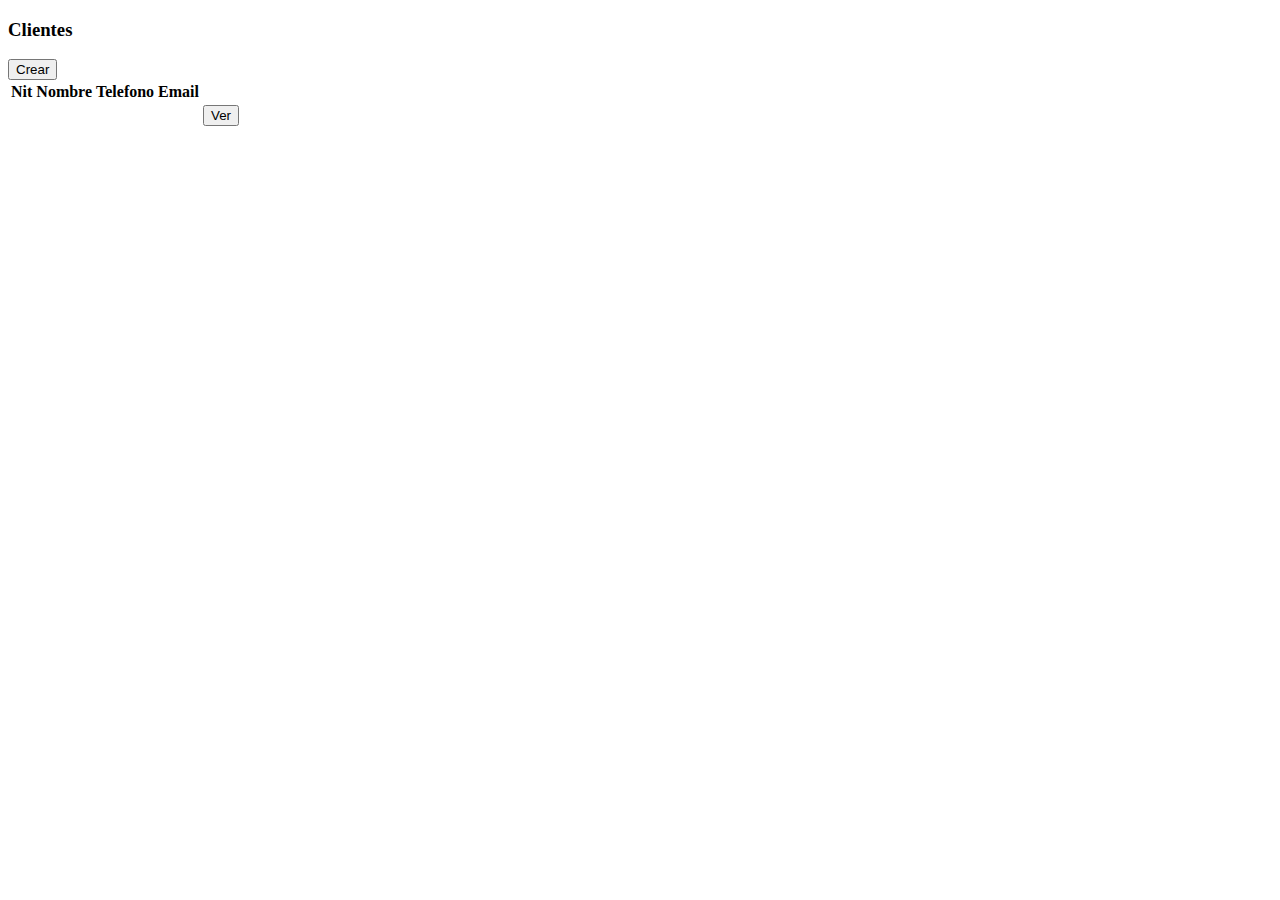
<file: target/classes/templates/windows/costumers/costumer.html>
<!DOCTYPE html>
<html xmlns:th="http://www.thymeleaf.org">
<head th:replace="layout/layout :: head"></head>
<body class="bg-dark">
	<header th:replace="layout/layout :: header"></header>
	<div class="container">
	<h3 class="col-10 text-light mt-4">Clientes</h3>
		<div class="row  mt-4">			
			<!-- search -->
			<div class="card">
				<div class="card-header">
					<div class="col-2">						
						<a th:href="@{/costumerNew}"><button
								class="btn btn-primary btn-sm" type="submit">Crear</button></a>
					</div>
				</div>
				<div class="card-body col border mt-4">
					<!-- Table -->
					<table class="text-black table table-striped">
						<thead>
							<tr>
								<th>Nit</th>
								<th>Nombre</th>
								<th>Telefono</th>
								<th>Email</th>
							</tr>
						</thead>
						<tbody>
							<tr th:each="costumer: ${listCostumers}">
								<td th:text="${costumer.nit}"></td>
								<td th:text="${costumer.name}"></td>
								<td th:text="${costumer.phone1}"></td>
								<td th:text="${costumer.email}"></td>
								<td><a th:href="@{/costumerEdit/} + ${costumer.id}"><input
										class="btn btn-primary btn-sm" type="button" value="Ver"></a></td>
							</tr>
						</tbody>
					</table>
				</div>
			</div>
		</div>
	</div>

	<footer th:replace="layout/layout :: footer"></footer>
</body>
</html>
</file>
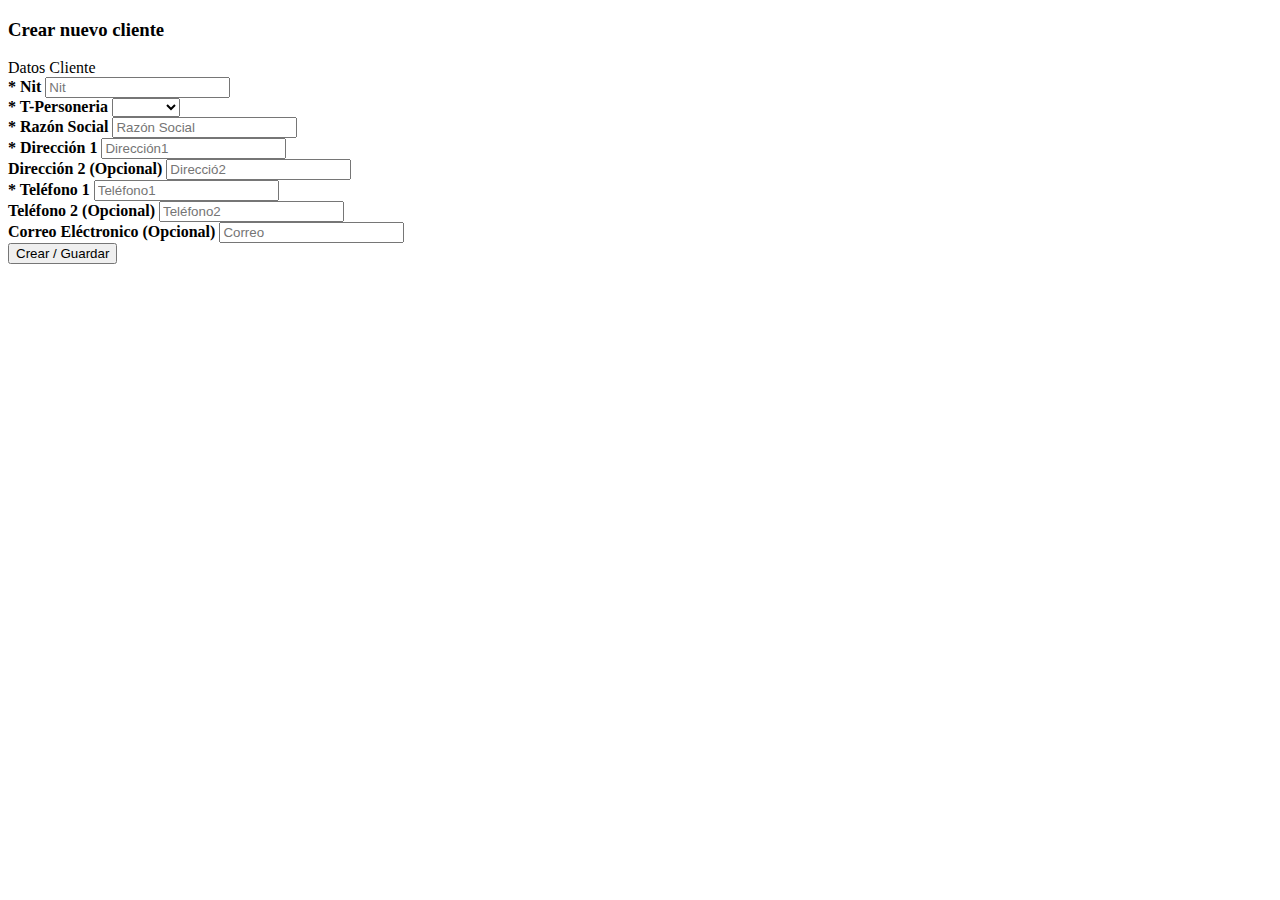
<file: target/classes/templates/windows/costumers/createNew.html>
<!DOCTYPE html>
<html xmlns:th="http://www.thymeleaf.org">
<head th:replace="layout/layout :: head"></head>
<body class="bg-dark">
	<header th:replace="/layout/layout :: header"></header>
	<div class="container">
	<h3 class="col-10 text-light mt-4">Crear nuevo cliente</h3>
	<div class="card mt-3">
	<div class="card-header">Datos Cliente</div>
	<div class="card-body">
				
		<form th:action="@{/costumerNew}" th:object="${costumer}" method="POST">
			<div class="row">
				<div class="form-group col-3">
					<label><b>* Nit</b></label> <input type="text"
						class="form-control" th:errorclass="'form-control alert-danger'" placeholder="Nit" th:field="*{nit}">
						<small	class="form-text text-danger"
								th:if="${#fields.hasErrors('nit')}" th:errors="*{nit}"></small>
				</div>				
				<div class="form-group col-2">
					<label><b>* T-Personeria</b></label> <select
						th:field="*{tipoPersoneria}" 
						class="form-control" th:errorclass="'form-control alert-danger'">
						<option  value=""></option>
						<option  value="natural">Natural</option>
						<option  value="juridica">Juridica</option>				
					</select>
					<small	class="form-text text-danger"
								th:if="${#fields.hasErrors('tipoPersoneria')}" th:errors="*{tipoPersoneria}"></small>
				</div>
				<div class="form-group col-7">
					<label><b>* Razón Social</b></label> <input type="text"
						class="form-control" th:errorclass="'form-control alert-danger'" placeholder="Razón Social" th:field="*{name}">
						<small	class="form-text text-danger"
								th:if="${#fields.hasErrors('name')}" th:errors="*{name}"></small>					 
				</div>
				<div class="form-group col-md-6 mt-5">
					<label><b>* Dirección 1</b></label> <input type="text"
						class="form-control" placeholder="Dirección1" th:field="*{adrress1}" th:errorclass="'form-control alert-danger'">
						<small	class="form-text text-danger"
								th:if="${#fields.hasErrors('adrress1')}" th:errors="*{adrress1}"></small>
				</div>
				<div class="form-group col-md-6 mt-5">
					<label><b>Dirección 2 (Opcional)</b></label> <input type="text"
						class="form-control" placeholder="Direcció2" th:field="*{adrress2}">
				</div>
				<div class="form-group col-md-3 mt-5">
					<label><b>* Teléfono 1</b></label> <input type="text"
						class="form-control" placeholder="Teléfono1" th:field="*{phone1}" th:errorclass="'form-control alert-danger'">
						<small	class="form-text text-danger"
								th:if="${#fields.hasErrors('phone1')}" th:errors="*{phone1}"></small>
						
				</div>
				<div class="form-group col-md-3 mt-5">
					<label><b>Teléfono 2 (Opcional)</b></label> <input type="text"
						class="form-control" placeholder="Teléfono2" th:field="*{phone2}" >
				</div>
				<div class="form-group col-md-6 mt-5">
					<label><b>Correo Eléctronico (Opcional)</b></label> <input type="text"
						class="form-control" placeholder="Correo" th:field="*{email}">
				</div>
			</div>
			<button type="submit" class="btn btn-primary btn-sm mt-5">Crear / Guardar</button>
		</form>
		</div>
		</div>
	</div>
	<footer th:replace="/layout/layout :: footer"></footer>
</body>
</html>
</file>
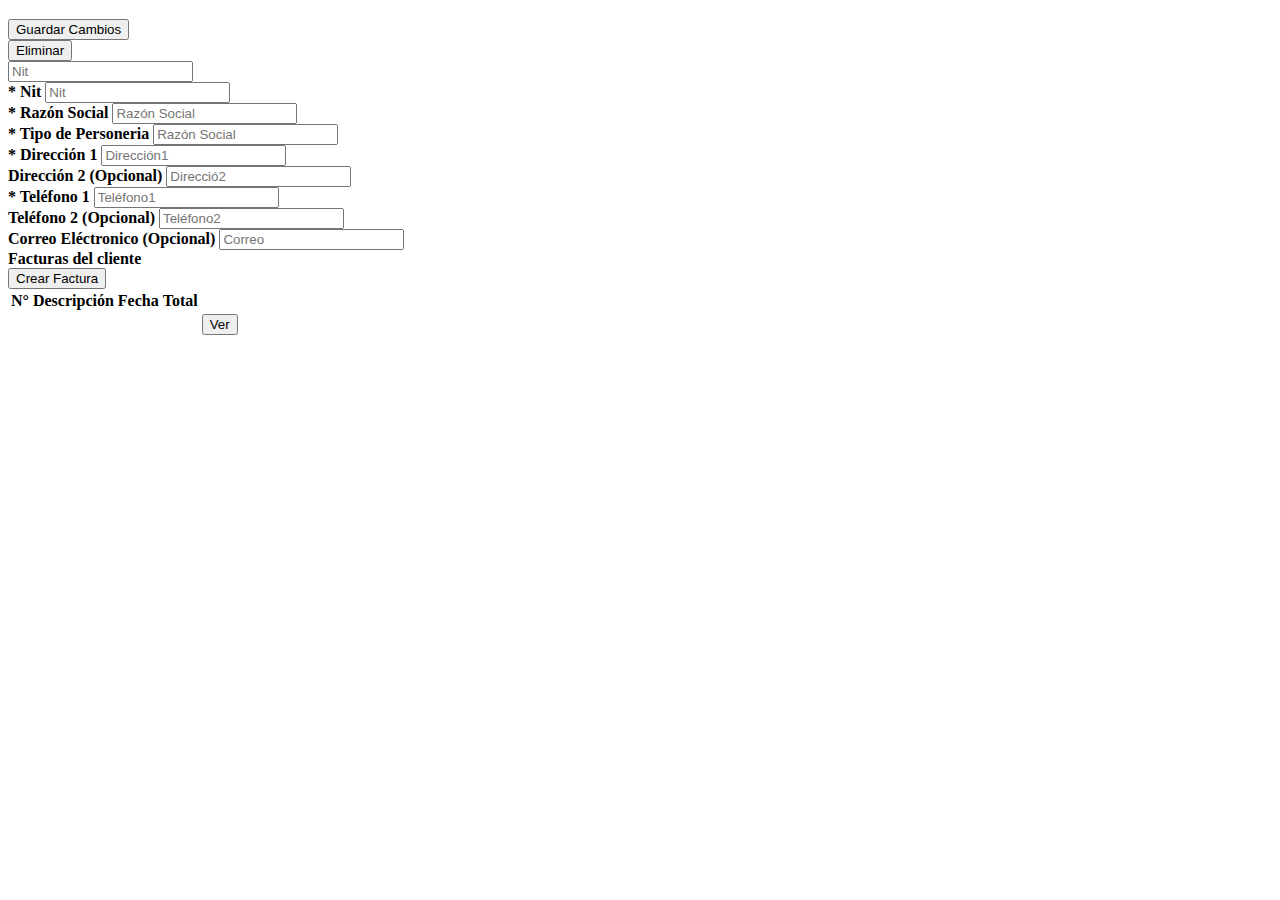
<file: target/classes/templates/windows/costumers/editCostumer.html>
<!DOCTYPE html>
<html xmlns:th="http://www.thymeleaf.org">
<head th:replace="layout/layout :: head"></head>
<body class="bg-dark">
	<header th:replace="/layout/layout :: header"></header>
	<div class="container">
		<div class="card mt-3">
			<div class="card-body">
				<form th:action="@{/costumerNew}" th:object="${costumer}"
					method="POST">
					<div class="card-header">
						<h3 th:text="${'Cliente: '} + ${costumer.name}"></h3>
						<div class="row">
							<div class="col-11">
								<input type="submit" class="btn btn-primary btn-sm mt-3"
									value="Guardar Cambios">
							</div>
							<div class="col-1">
							<a th:href="@{/deleteCostumer/} + ${costumer.id}">
								<input type="button" class="btn btn-outline-danger btn-sm mt-3"
									value="Eliminar"></a>
							</div>
						</div>
					</div>



					<div class="row">

						<input type="text" class="d-none" placeholder="Nit"
							th:field="*{id}">
						<div class="form-group col-3 mt-4">
							<label><b>* Nit</b></label> <input type="text"
								class="form-control" placeholder="Nit" th:field="*{nit}">
						</div>
						<div class="form-group col-6 mt-4">
							<label><b>* Razón Social</b></label> <input type="text"
								class="form-control" placeholder="Razón Social"
								th:field="*{name}">
						</div>
						<div class="form-group col-3 mt-4">
							<label><b>* Tipo de Personeria</b></label> <input type="text"
								class="form-control" placeholder="Razón Social"
								th:field="*{tipoPersoneria}">
						</div>
						<div class="form-group col-md-6 mt-4">
							<label><b>* Dirección 1</b></label> <input type="text"
								class="form-control" placeholder="Dirección1"
								th:field="*{adrress1}">
						</div>
						<div class="form-group col-md-6 mt-4">
							<label><b>Dirección 2 (Opcional)</b></label> <input type="text"
								class="form-control" placeholder="Direcció2"
								th:field="*{adrress2}">
						</div>
						<div class="form-group col-md-3 mt-4">
							<label><b>* Teléfono 1</b></label> <input type="text"
								class="form-control" placeholder="Teléfono1"
								th:field="*{phone1}">
						</div>
						<div class="form-group col-md-3 mt-4">
							<label><b>Teléfono 2 (Opcional)</b></label> <input type="text"
								class="form-control" placeholder="Teléfono2"
								th:field="*{phone2}">
						</div>
						<div class="form-group col-md-6 mt-4">
							<label><b>Correo Eléctronico (Opcional)</b></label> <input
								type="text" class="form-control" placeholder="Correo"
								th:field="*{email}">
						</div>
					</div>
				</form>
			</div>
		</div>
		<!-- List Proyects -->
		<div class="card my-3 py-4 ">
			<div class="card-header">
				<b>Facturas del cliente</b>
			</div>
			<div class="card-body">
				<div th:if="${#lists.isEmpty(costumer.facturas)}"
					class="alert alert-info m-4"
					th:text="'No hay facturas asginadas para el cliente:  ' + ${costumer.name}"></div>
				<a th:href="@{/factura/form/} + ${costumer.id}"><input
					class="btn btn-success btn-sm mx-5" type="button" value="Crear Factura"></a>
				<table th:if="${not #lists.isEmpty(costumer.facturas)}"
					class="table table-striped my-5">
					<thead class="border">
						<tr class="border">
							<th class="border">N°</th>
							<th class="border">Descripción</th>
							<th class="border">Fecha</th>
							<th class="border">Total</th>
						</tr>
					</thead>
					<tbody>
						<tr th:each="factura: ${costumer.facturas}">
							<td th:text="${factura.id}"></td>
							<td th:text="${factura.description}"></td>
							<td th:text="${factura.createAt}"></td>
							<td th:text="${factura.precio}"></td>
							<td><a th:href="@{/factura/facturaShow/} + ${factura.id} + '/' +  ${costumer.id}"><input class="btn btn-primary btn-sm" type="button"
									value="Ver"></a></td>
						</tr>
					</tbody>
				</table>
			</div>
		</div>
	</div>
	<footer th:replace="/layout/layout :: footer"></footer>
</body>
</html>
</file>
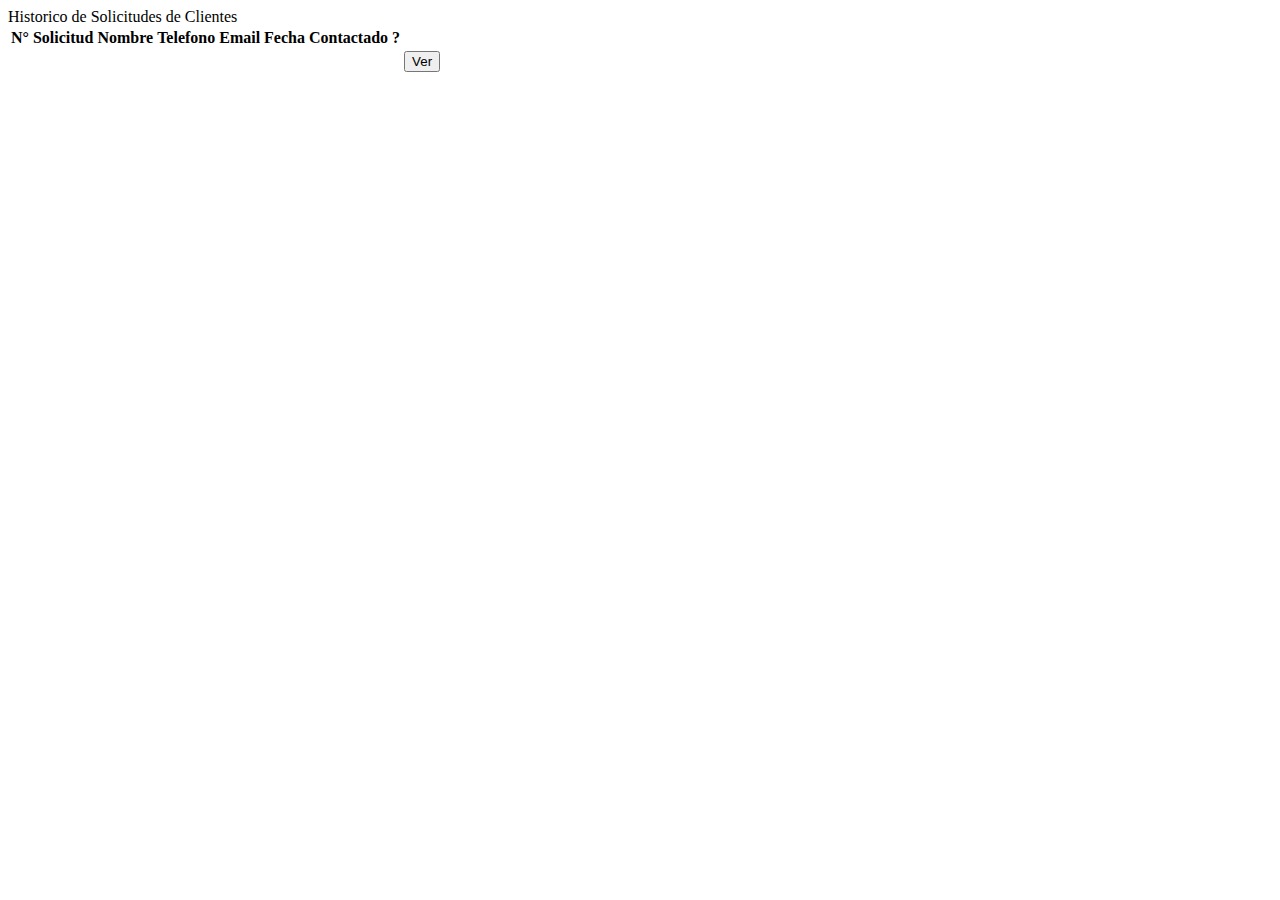
<file: target/classes/templates/windows/costumers/listRequest.html>
<!DOCTYPE html>
<html xmlns:th="http://www.thymeleaf.org">
<head th:replace="layout/layout :: head"></head>
<body class="bg-dark">
	<header th:replace="layout/layout :: header"></header>
	<section class="container mt-5">
		<div class="card">
			<div class="card-header">Historico de Solicitudes de Clientes</div>
			<!-- Table -->
			<div class="card-body">
			<table class="table table-striped">
				<thead>
					<tr>
						<th>N° Solicitud</th>
						<th>Nombre</th>
						<th>Telefono</th>
						<th>Email</th>
						<th>Fecha</th>
						<th>Contactado ?</th>
					</tr>
				</thead>
				<tbody>
					<tr th:each="costumer: ${costumers}">
						<td th:text="${costumer.id}"></td>
						<td th:text="${costumer.name}"></td>
						<td th:text="${costumer.phone}"></td>
						<td th:text="${costumer.email}"></td>
						<td th:text="${costumer.createAt}"></td>
						<td th:text="${costumer.contacted}"></td>
						<td><a th:href="@{/listRequest/} + ${costumer.id}"><input
								class="btn btn-primary btn-sm" type="button" value="Ver"></a>
						</td>
					</tr>
				</tbody>
			</table>
			</div>
		</div>
	</section>




	<footer th:replace="layout/layout :: footer"></footer>
</body>
</html>
</file>
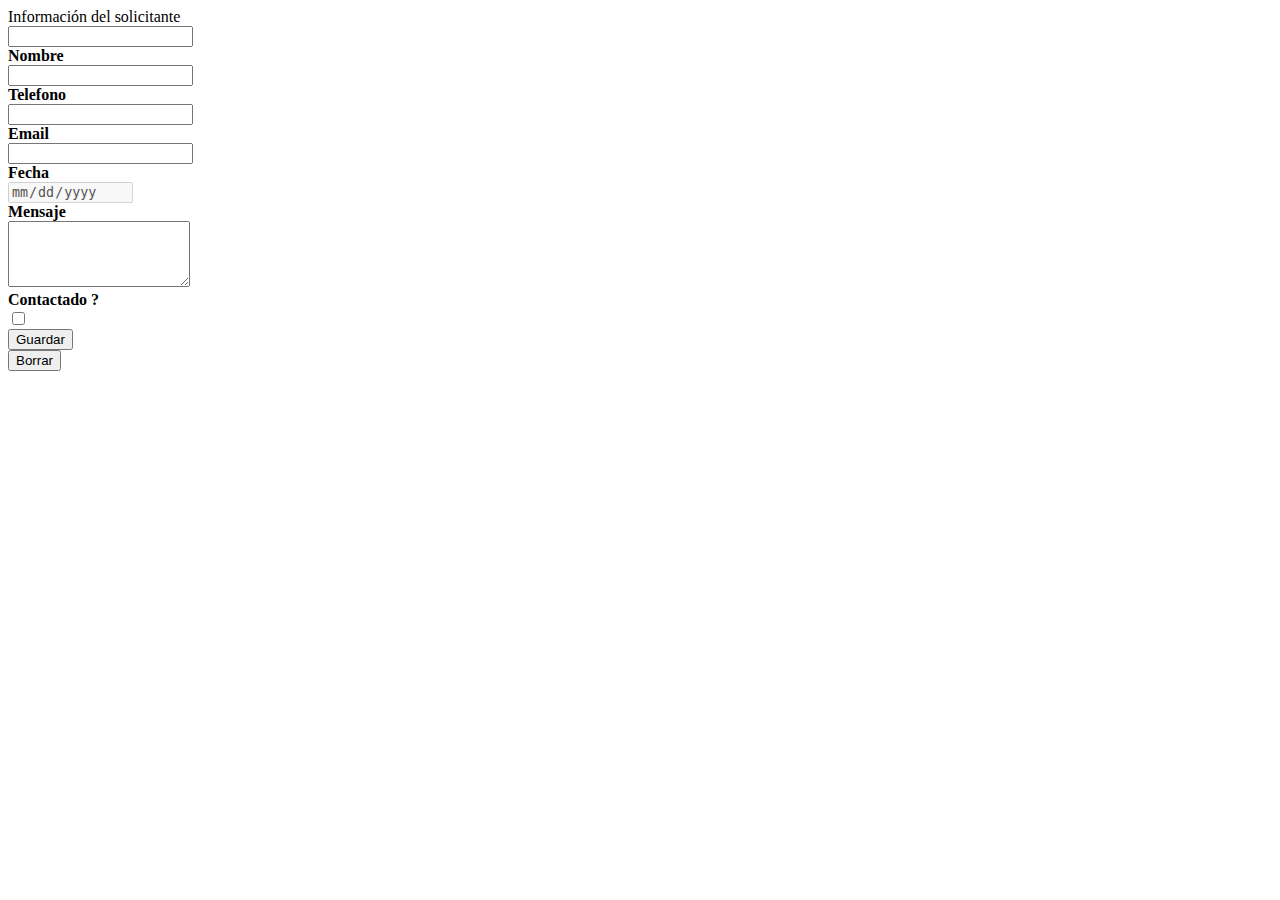
<file: target/classes/templates/windows/costumers/seeReqCostumer.html>
<!DOCTYPE html>
<html xmlns:th="http://www.thymeleaf.org">
<head th:replace="layout/layout :: head"></head>
<body class="bg-dark">
	<header th:replace="layout/layout :: header"></header>
	<section class="container mt-5">
		<div class="card">
			<div class="card-header">Información del solicitante</div>
			<!-- Form -->
			<div class="card-body">
				<form th:action="@{/listRequest}" th:object="${reqCostumer}"
					method="POST">
					<!-- El id no se muestra pero es necesario para la persistecia-->
					<div class="d-none">
						<input type="text" class="form-control" th:field="*{id}">
					</div>
					<div class="form-group row">
						<label class="col-sm-2 col-form-label"><b>Nombre</b></label>
						<div class="col-sm-10">
							<input type="text" class="form-control" th:field="*{name}">
						</div>
					</div>
					<div class="form-group row mt-3">
						<label class="col-sm-2 col-form-label"><b>Telefono</b></label>
						<div class="col-sm-10">
							<input type="text" class="form-control" th:field="*{phone}">
						</div>
					</div>
					<div class="form-group row mt-3">
						<label class="col-sm-2 col-form-label"><b>Email</b></label>
						<div class="col-sm-10">
							<input type="text" class="form-control" th:field="*{email}">
						</div>
					</div>
					<div class="form-group row mt-3">
						<label class="col-sm-2 col-form-label"><b>Fecha</b></label>
						<div class="col-sm-10">
							<input type="date" class="form-control" th:field="*{createAt}"
								disabled>
						</div>
					</div>
					<div class="form-group row mt-3">
						<label class="col-sm-2 col-form-label"><b>Mensaje</b></label>
						<div class="col-sm-10">
							<textarea class="form-control" rows="4" th:field="*{message}"></textarea>
						</div>
					</div>
					<div class="form-group row mt-3">
						<div class="col-sm-2">
							<b>Contactado ?</b>
						</div>
						<div class="col-sm-10">
							<div class="form-check">
								<input class="form-check-input" type="checkbox" id="gridCheck1"
									th:field="*{contacted}">
							</div>
						</div>
					</div>
					<div class="form-group row mt-5">
						<div class="col-sm-10 mx-3">
							<a> <input type="submit" class="btn btn-primary"
								value="Guardar"></a>
						</div>
						<div class="col-sm-1">
							<a th:href="@{/deleteReqCostumer/} + ${reqCostumer.id}"> <input
								type="button" class="btn btn-outline-danger btn-sm"
								value="Borrar"></a>
						</div>
					</div>
				</form>
			</div>
		</div>


	</section>




	<footer th:replace="layout/layout :: footer"></footer>
</body>
</html>
</file>
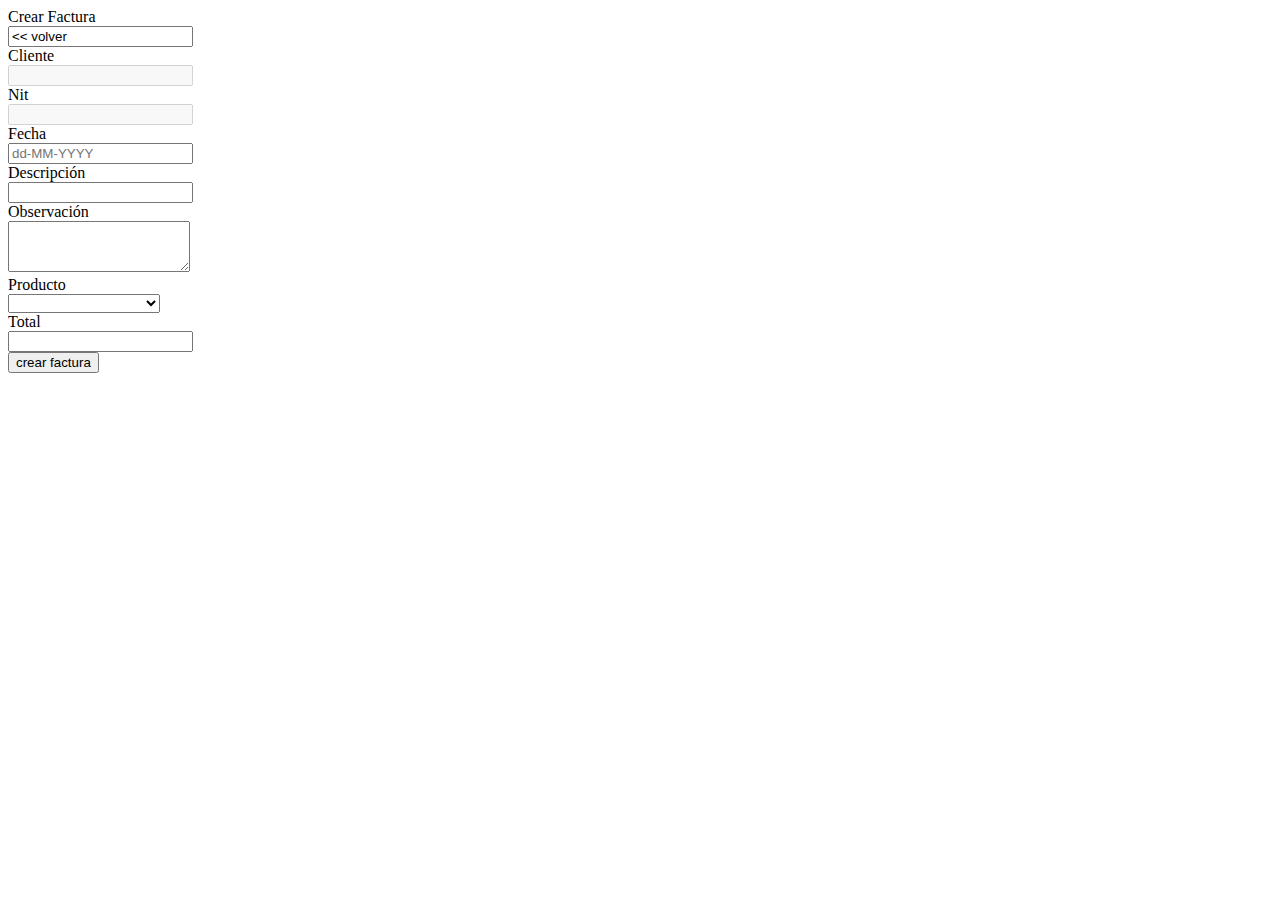
<file: target/classes/templates/windows/factura/form.html>
<!DOCTYPE html>
<html xmlns:th="http://www.thymeleaf.org">
<head th:replace="/layout/layout :: head"></head>
<body class="bg-dark">
	<header th:replace="/layout/layout :: header"></header>
	<div class="container">
		<div class="card mt-5">
			<div class="card-header">Crear Factura</div>
			<div class="card-body">
				<a th:href="@{/costumerEdit/} + ${factura.costumer.id}"><input
					class="btn btn-light btn-sm" value="<< volver"></a>
				<form th:action="@{/factura/facturaNew}" th:object="${factura}"
					method="POST">

					<div class="form-group row my-2">
						<label class="col-sm-2 col-form-label">Cliente</label>
						<div class="col-sm-6">
							<input th:value="${factura.costumer.name}" class="form-control"
								disabled />
						</div>
					</div>
					<div class="form-group row my-2">
						<label class="col-sm-2 col-form-label">Nit</label>
						<div class="col-sm-6">
							<input th:value="${factura.costumer.nit}" class="form-control"
								disabled />
						</div>
					</div>
					<!-- Id factura 
					<input type="text" th:field="*{id}" class="d-none" />-->
					<div class="form-group row my-2">
						<label class="col-sm-2 col-form-label">Fecha</label>
						<div class="col-sm-6">
							<input type="text" th:field="*{createAt}" class="form-control"
								placeHolder="dd-MM-YYYY"
								th:errorclass="'form-control alert-danger'"/> <small
								class="form-text text-danger"
								th:if="${#fields.hasErrors('createAt')}"
								th:errors="*{createAt}"></small>
						</div>
					</div>
					<div class="form-group row my-2">
						<label class="col-sm-2 col-form-label">Descripción</label>
						<div class="col-sm-6">
							<input type="text" th:field="*{description}" class="form-control"
								th:errorclass="'form-control alert-danger'" /> <small
								class="form-text text-danger"
								th:if="${#fields.hasErrors('description')}"
								th:errors="*{description}"></small>
						</div>
					</div>
					<div class="form-group row my-2">
						<label class="col-sm-2 col-form-label">Observación</label>
						<div class="col-sm-6">
							<textarea th:field="*{observation}" class="form-control" rows="3"></textarea>
						</div>
					</div>
					<div class="form-group row my-2">
						<label class="col-sm-2 col-form-label">Producto</label>
						<div class="col-sm-6">
							<select th:field="*{product}" class="form-control"
								th:errorclass="'form-control alert-danger'">
								<option value=""></option>
								<option value="natural">Landing-Page</option>
								<option value="juridica">App-Web</option>
								<option value="juridica">App-Movil Hibrida</option>
								<option value="natural">Asesoria</option>
								<option value="natural">Asesoria Universitaria</option>
							</select><small class="form-text text-danger"
								th:if="${#fields.hasErrors('product')}" th:errors="*{product}"></small>
						</div>
					</div>
					<div class="form-group row my-2">
						<label class="col-sm-2 col-form-label">Total</label>
						<div class="col-sm-6">
							<input type="number" th:value="${factura.precio}"
								th:field="*{precio}" class="form-control"
								th:errorclass="'form-control alert-danger'" /> <small
								class="form-text text-danger"
								th:if="${#fields.hasErrors('precio')}" th:errors="*{precio}"></small>
						</div>
					</div>
					<div class="form-group row mt-4">
						<div class="col-sm-6">
							<input type="submit" value="crear factura"
								class="btn btn-secondary" />
						</div>
					</div>
				</form>
			</div>
		</div>

	</div>


	<footer th:replace="/layout/layout :: footer"></footer>

</body>
</html>
</file>
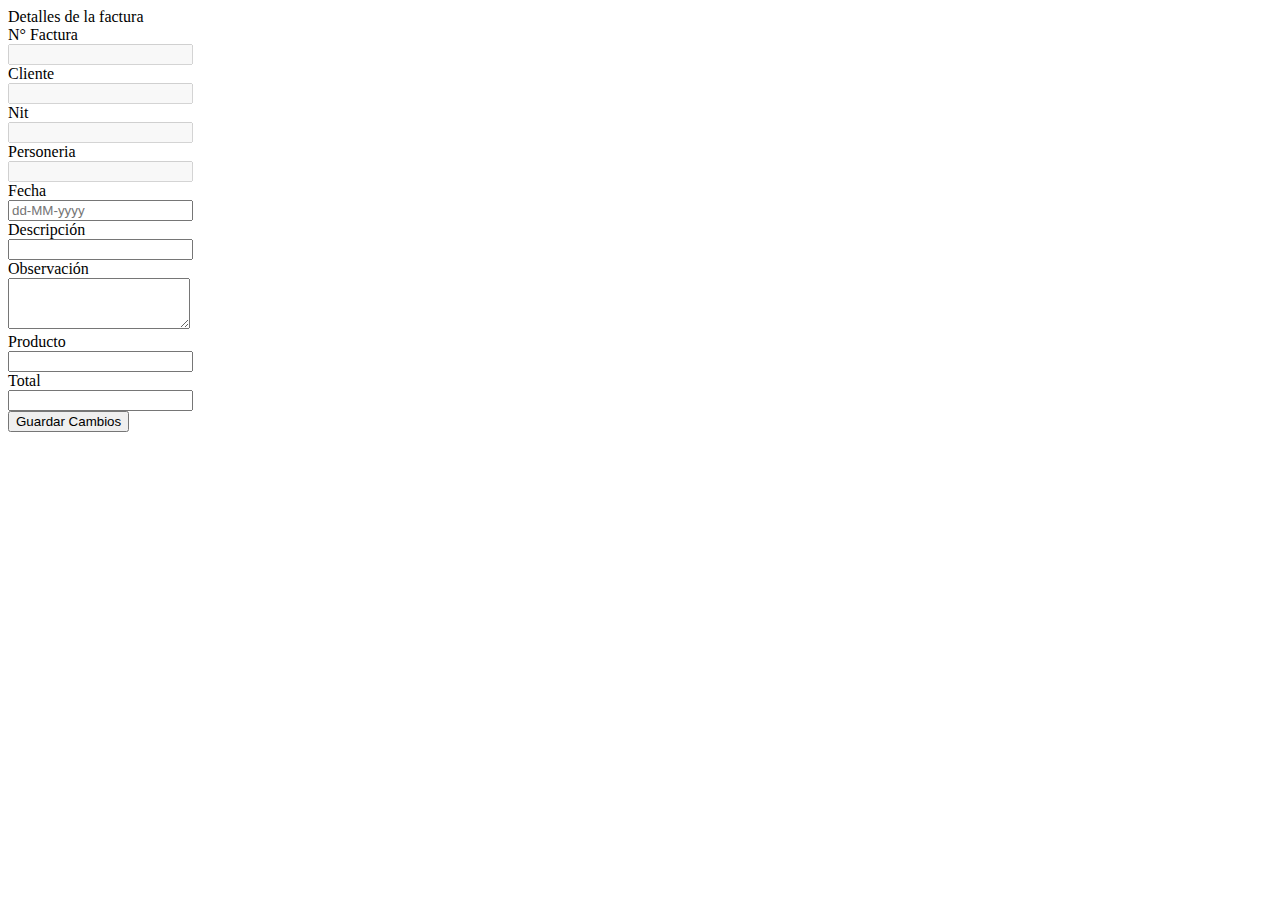
<file: target/classes/templates/windows/factura/seefactura.html>
<!DOCTYPE html>
<html xmlns:th="http://www.thymeleaf.org">
<head th:replace="/layout/layout :: head"></head>
<body class="bg-dark">
	<header th:replace="/layout/layout :: header"></header>
	<div class="container">
		<div class="card mt-5">
			<div class="card-header">Detalles de la factura</div>
			<div class="card-body">				
				<form th:action="@{/factura/facturaNew}" th:object="${factura}"
					method="POST">
					<div class="form-group row my-2">
						<label class="col-sm-2 col-form-label">N° Factura</label>
						<div class="col-sm-6">
							<input type="text" class="form-control"  th:field="*{id}" disabled/>
						</div>
					</div>
					<div class="form-group row my-2">
						<label class="col-sm-2 col-form-label">Cliente</label>
						<div class="col-sm-6">
							<input  class="form-control" th:value="${costumer.name}"
								disabled />
						</div>
					</div>
					<div class="form-group row my-2">
						<label class="col-sm-2 col-form-label">Nit</label>
						<div class="col-sm-6">
							<input  class="form-control" th:value="${costumer.nit}"
								disabled />
						</div>
					</div>	
					<div class="form-group row my-2">
						<label class="col-sm-2 col-form-label">Personeria</label>
						<div class="col-sm-6">
							<input  class="form-control" th:value="${costumer.tipoPersoneria}"
								disabled />
						</div>
					</div>					
					<div class="form-group row my-2">
						<label class="col-sm-2 col-form-label">Fecha</label>
						<div class="col-sm-6">
							<input type="text" class="form-control" th:field="*{createAt}" placeholder="dd-MM-yyyy" th:errorclass="'form-control alert-danger'"/>
							<small
								class="form-text text-danger"
								th:if="${#fields.hasErrors('createAt')}"
								th:errors="*{createAt}"></small> 
						</div>
					</div>
					<div class="form-group row my-2">
						<label class="col-sm-2 col-form-label">Descripción</label>
						<div class="col-sm-6">
							<input type="text"class="form-control" th:field="*{description}"/>
							<small
								class="form-text text-danger"
								th:if="${#fields.hasErrors('description')}"
								th:errors="*{description}"></small>
						</div>
					</div>
					<div class="form-group row my-2">
						<label class="col-sm-2 col-form-label">Observación</label>
						<div class="col-sm-6">
							<textarea  class="form-control" rows="3" th:field="*{observation}"></textarea>
						</div>
					</div>
					<div class="form-group row my-2">
						<label class="col-sm-2 col-form-label">Producto</label>
						<div class="col-sm-6">
							<input type="text"  class="form-control" th:field="*{product}"/>
							<small class="form-text text-danger"
								th:if="${#fields.hasErrors('product')}" th:errors="*{product}"></small>
						</div>
					</div>
					<div class="form-group row my-2">
						<label class="col-sm-2 col-form-label">Total</label>
						<div class="col-sm-6">
							<input type="number"  class="form-control" th:field="*{precio}"/>
							<small
								class="form-text text-danger"
								th:if="${#fields.hasErrors('precio')}" th:errors="*{precio}"></small>
						</div>
					</div>
					<div class="form-group row mt-4">
						<div class="col-sm-6">
							<input type="submit" value="Guardar Cambios"
								class="btn btn-secondary" />
						</div>
					</div>
				</form>
			</div>
		</div>

	</div>


	<footer th:replace="/layout/layout :: footer"></footer>

</body>
</html>
</file>
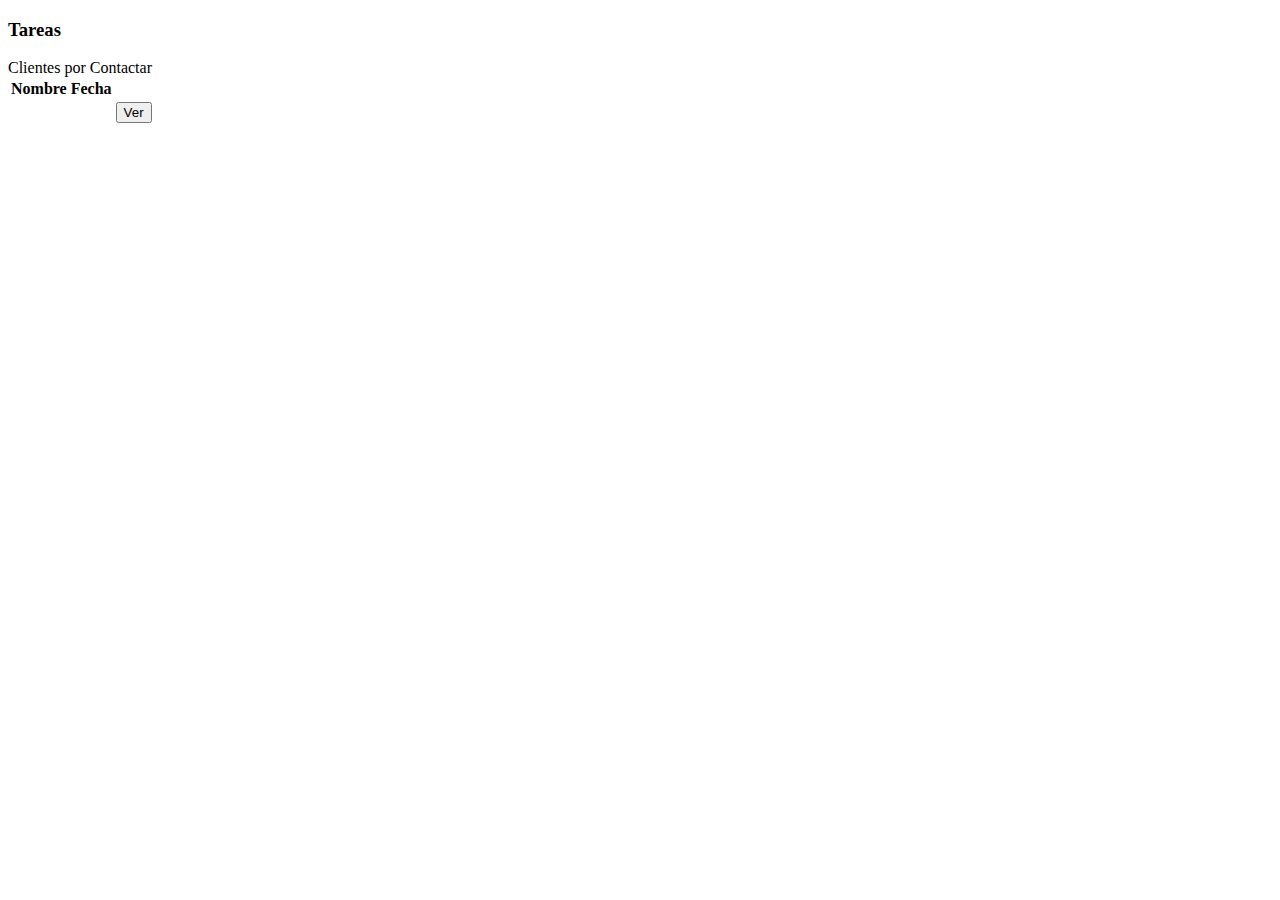
<file: target/classes/templates/windows/tasks/tasks.html>
<!DOCTYPE html>
<html xmlns:th="http://www.thymeleaf.org">
<head th:replace="/layout/layout :: head"></head>
<body class="bg-dark">
	<header th:replace="/layout/layout :: header"></header>
	<div class="text-light container">
	<h3 class="mt-4">Tareas</h3>
		<div class="row">
			<section th:fragment="listCostumerByContact" class="col  mt-4">
			<div class="card">
			<div class="card-header text-dark">Clientes por Contactar</div>
			<div class="card-body">
				<table  class="table table-striped">
				
					<thead>
						<tr>
							<th>Nombre</th>
							<th>Fecha</th>
						</tr>
					</thead>
					<tbody>
						<tr th:each="costumer: ${costumersBycontacted}">
							<td th:text="${costumer.name}"></td>
							<td th:text="${costumer.createAt}"></td>
							<td><a th:href="@{/listRequest/} + ${costumer.id}"><input class="btn btn-primary btn-sm" type="button" value="Ver"></a></td>							
						</tr>
					</tbody>
				</table>
				</div>
				</div>
			</section>
		</div>				
	</div>




	<footer th:replace="/layout/layout :: footer"></footer>
</body>
</html>
</file>
